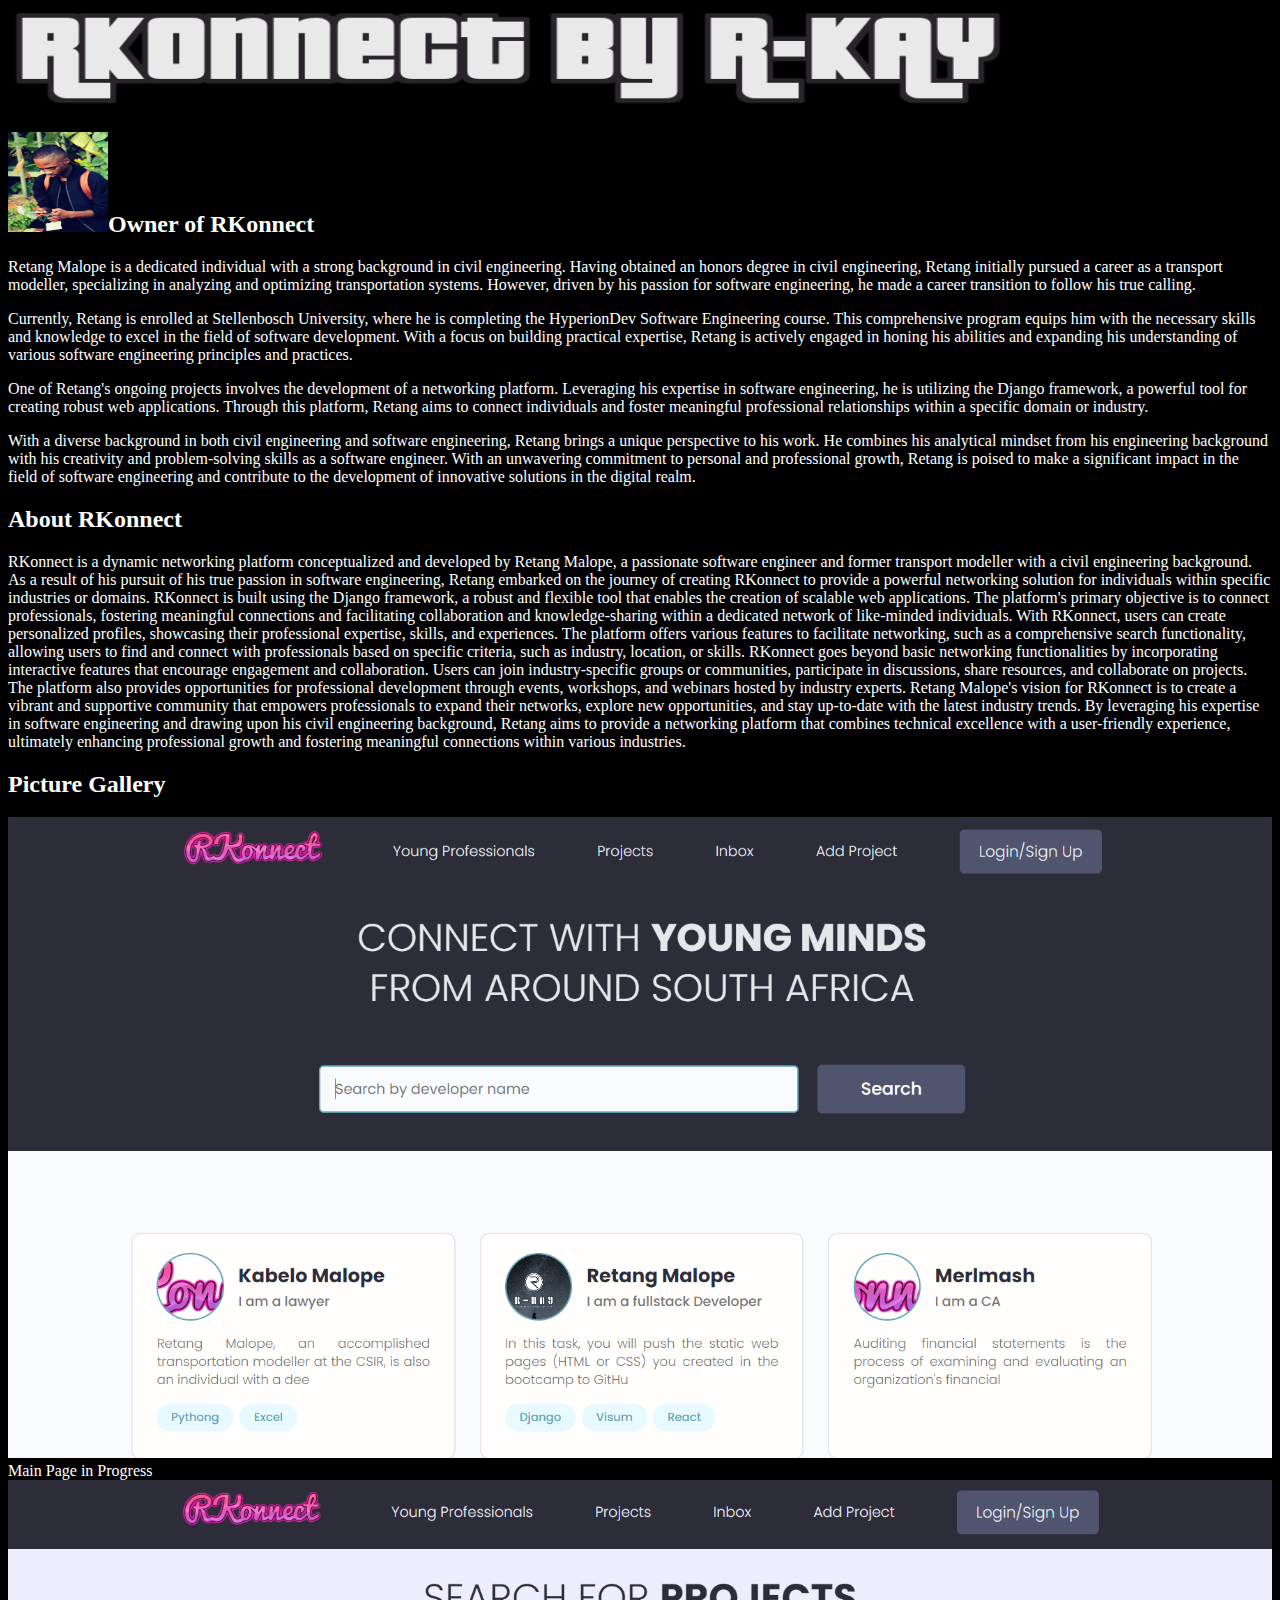
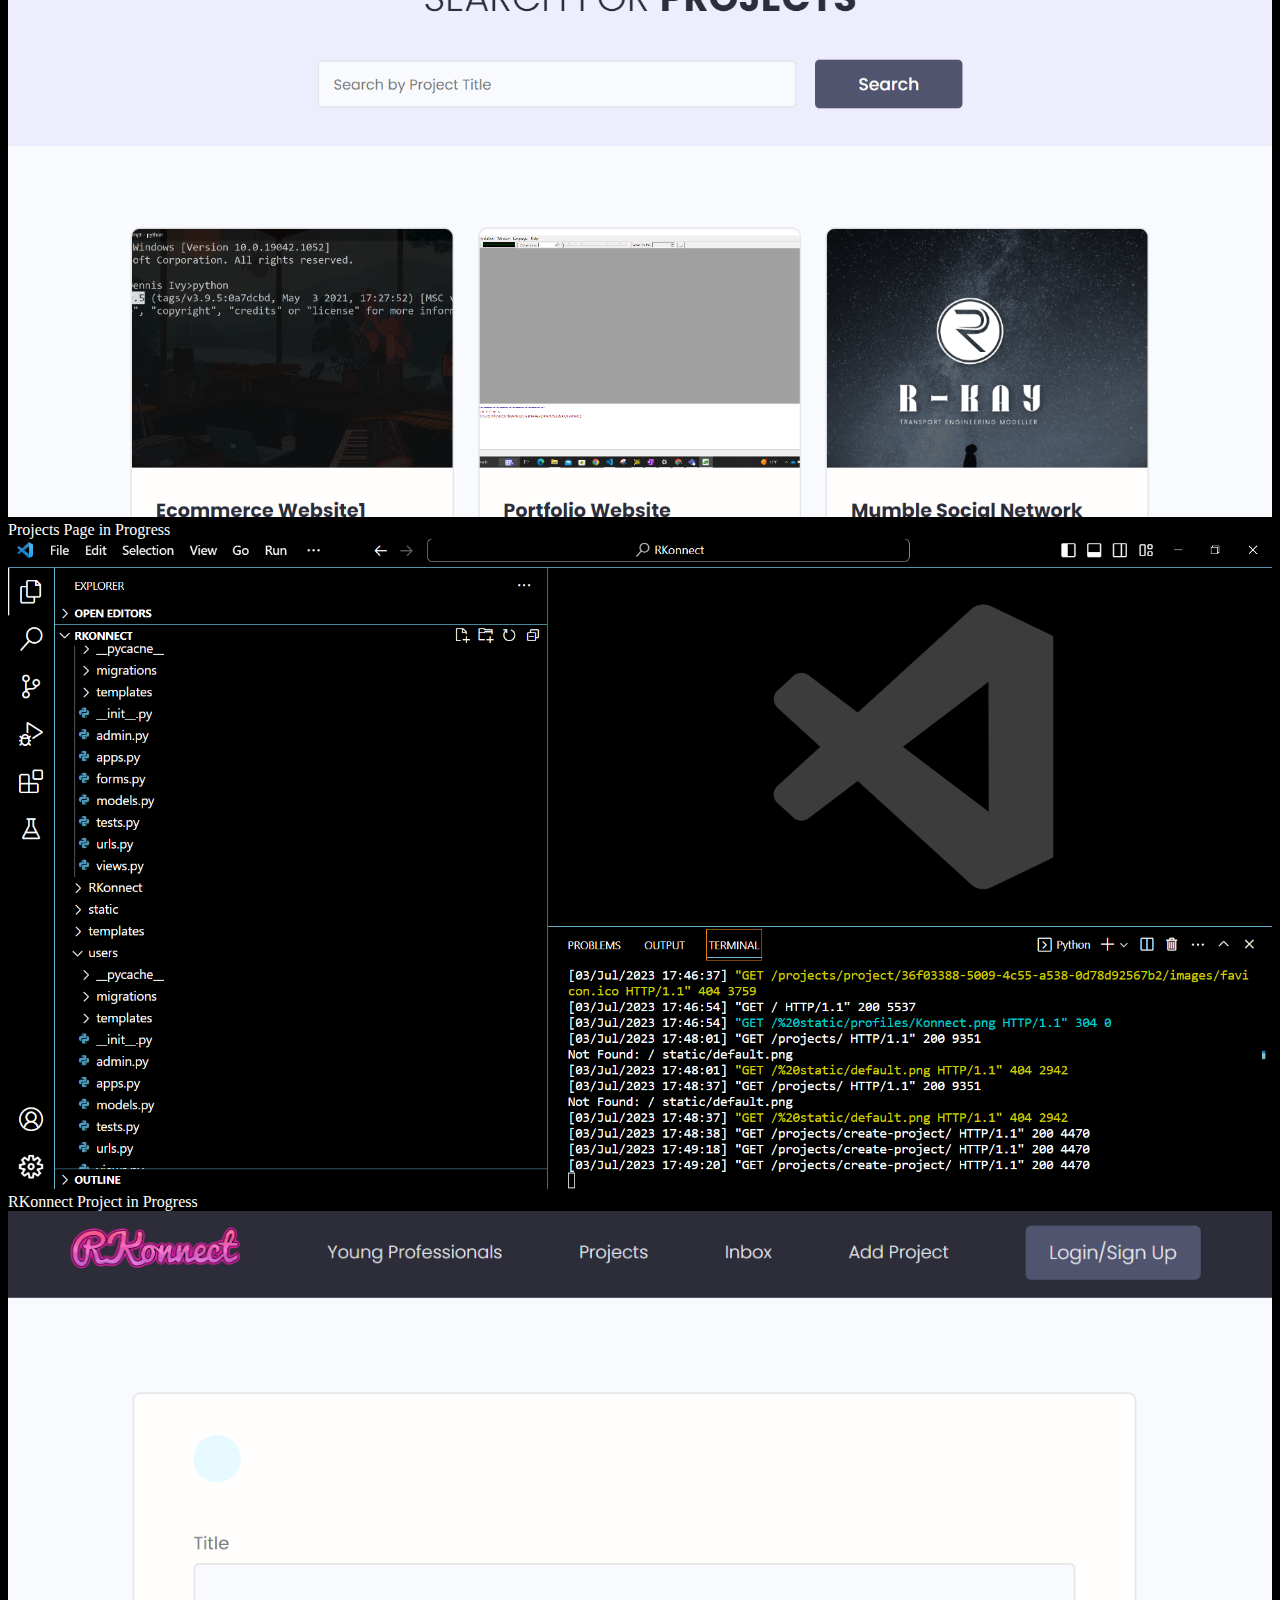
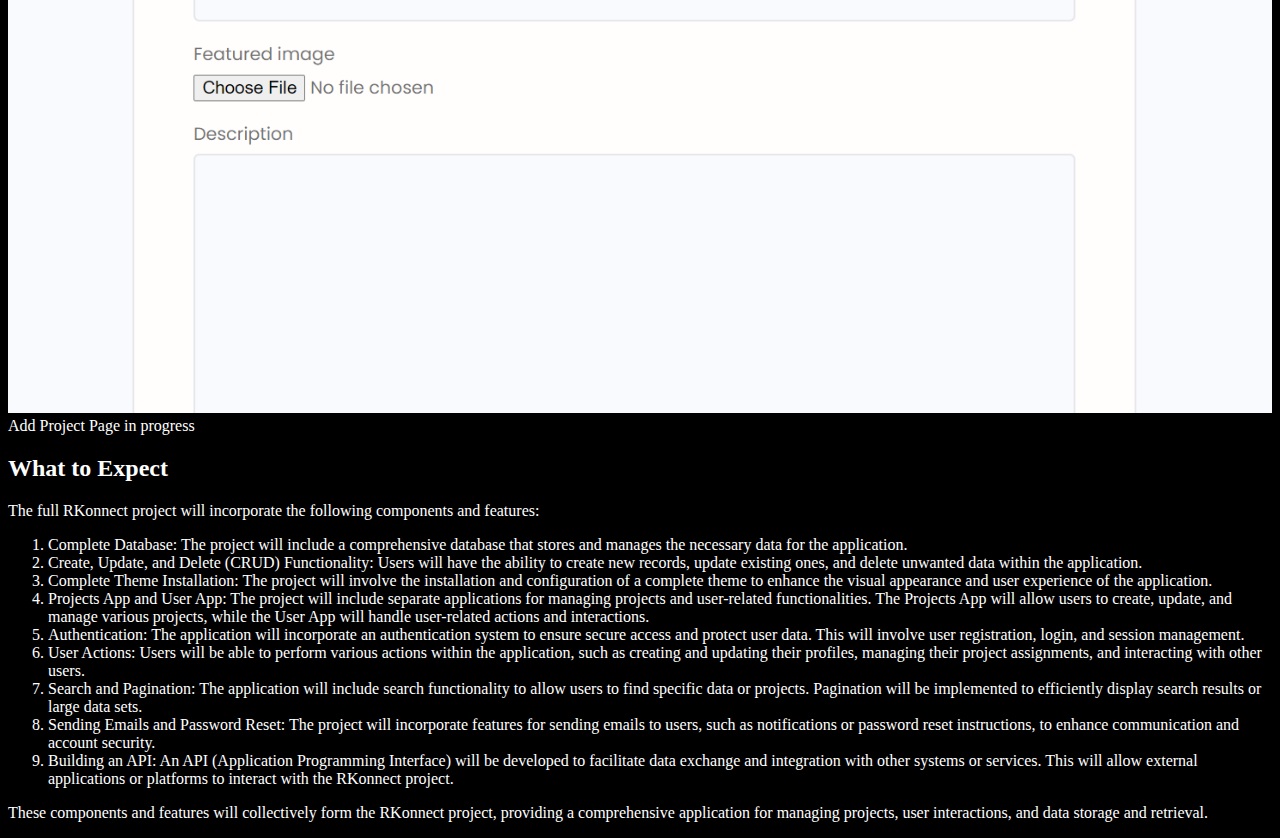
<file: RKonnect.html>
<!DOCTYPE html>
<html lang="en">
<head>
    <meta charset="UTF-8">
    <meta http-equiv="X-UA-Compatible" content="IE=edge">
    <meta name="viewport" content="width=device-width, initial-scale=1.0">
    <link href="https://cdn.jsdelivr.net/npm/bootstrap@5.3.0-alpha3/dist/css/bootstrap.min.css" rel="stylesheet" integrity="sha384-KK94CHFLLe+nY2dmCWGMq91rCGa5gtU4mk92HdvYe+M/SXH301p5ILy+dN9+nJOZ" crossorigin="anonymous">
    <title>Page Title</title>
    <style>
        body {
            background-color: black;
            color: white;
        }
        .img-thumbnail {
            width: 100%;
            height: auto;
        }


    </style>
</head>
<body>
    <nav class="navbar navbar-expand-lg navbar-dark bg-dark">
        <div class="container">
            <img src="images/RKonnect-By-R-KAY.png" alt="Logo" width="1000" height="100" class="d-inline-block align-text-top">
        </div>
    </nav>

    <section id="owner">
        <div class="container py-5">
            <div class="card bg-secondary text-white">
                <div class="card-body">
                    <h2><img src="images/about.PNG" alt="Logo" width="100" height="100" class="d-inline-block align-text-top">Owner of RKonnect</h2>
                    <p class="card-text">Retang Malope is a dedicated individual with a strong background in civil engineering. Having obtained an honors degree in civil engineering, Retang initially pursued a career as a transport modeller, specializing in analyzing and optimizing transportation systems. However, driven by his passion for software engineering, he made a career transition to follow his true calling.</p>
                    <p class="card-text">Currently, Retang is enrolled at Stellenbosch University, where he is completing the HyperionDev Software Engineering course. This comprehensive program equips him with the necessary skills and knowledge to excel in the field of software development. With a focus on building practical expertise, Retang is actively engaged in honing his abilities and expanding his understanding of various software engineering principles and practices.</p>
                    <p class="card-text">One of Retang's ongoing projects involves the development of a networking platform. Leveraging his expertise in software engineering, he is utilizing the Django framework, a powerful tool for creating robust web applications. Through this platform, Retang aims to connect individuals and foster meaningful professional relationships within a specific domain or industry.</p>
                    <p class="card-text">With a diverse background in both civil engineering and software engineering, Retang brings a unique perspective to his work. He combines his analytical mindset from his engineering background with his creativity and problem-solving skills as a software engineer. With an unwavering commitment to personal and professional growth, Retang is poised to make a significant impact in the field of software engineering and contribute to the development of innovative solutions in the digital realm.</p>
                </div>
            </div>
        </div>
    </section>

    <section id="about">
        <div class="container py-5">
            <div class="card bg-secondary text-white">
                <div class="card-body">
                    <h2>About RKonnect</h2>
                    <p>RKonnect is a dynamic networking platform conceptualized and developed by Retang Malope, a passionate software engineer and former transport modeller with a civil engineering background. As a result of his pursuit of his true passion in software engineering, Retang embarked on the journey of creating RKonnect to provide a powerful networking solution for individuals within specific industries or domains.

                        RKonnect is built using the Django framework, a robust and flexible tool that enables the creation of scalable web applications. The platform's primary objective is to connect professionals, fostering meaningful connections and facilitating collaboration and knowledge-sharing within a dedicated network of like-minded individuals.
                        
                        With RKonnect, users can create personalized profiles, showcasing their professional expertise, skills, and experiences. The platform offers various features to facilitate networking, such as a comprehensive search functionality, allowing users to find and connect with professionals based on specific criteria, such as industry, location, or skills.
                        
                        RKonnect goes beyond basic networking functionalities by incorporating interactive features that encourage engagement and collaboration. Users can join industry-specific groups or communities, participate in discussions, share resources, and collaborate on projects. The platform also provides opportunities for professional development through events, workshops, and webinars hosted by industry experts.
                        
                        Retang Malope's vision for RKonnect is to create a vibrant and supportive community that empowers professionals to expand their networks, explore new opportunities, and stay up-to-date with the latest industry trends. By leveraging his expertise in software engineering and drawing upon his civil engineering background, Retang aims to provide a networking platform that combines technical excellence with a user-friendly experience, ultimately enhancing professional growth and fostering meaningful connections within various industries.</p>
                </div>
            </div>
        </div>
    </section>

    <section>
        <div class="container">
            <h2>Picture Gallery</h2>
            <div class="row">
                <div class="col-md-4">
                    <div class="image-container">
                        <img src="images/1.PNG" alt="Image 1" class="img-thumbnail">
                        <div class="image-description">Main Page in Progress</div>
                    </div>
                </div>
                <div class="col-md-4">
                    <div class="image-container">
                        <img src="images/2.PNG" alt="Image 2" class="img-thumbnail">
                        <div class="image-description">Projects Page in Progress</div>
                    </div>
                </div>
                <div class="col-md-4">
                    <div class="image-container">
                        <img src="images/4.PNG" alt="Image 3" class="img-thumbnail">
                        <div class="image-description">RKonnect Project in Progress</div>
                    </div>
                </div>
            </div>
            <div class="row">
                <div class="col-md-4">
                    <div class="image-container">
                        <img src="images/3.PNG" alt="Image 4" class="img-thumbnail">
                        <div class="image-description">Add Project Page in progress</div>
                    </div>
                </div>
                
                
            </div>
        </div>
    </section>

    <section id="Expectation">
        <div class="container py-5">
            <div class="card bg-secondary text-white">
                <div class="card-body">
                    <h2>What to Expect</h2>
                    <p>The full RKonnect project will incorporate the following components and features:</p>
                    <ol>
                        <li>Complete Database: The project will include a comprehensive database that stores and manages the necessary data for the application.</li>
                        <li>Create, Update, and Delete (CRUD) Functionality: Users will have the ability to create new records, update existing ones, and delete unwanted data within the application.</li>
                        <li>Complete Theme Installation: The project will involve the installation and configuration of a complete theme to enhance the visual appearance and user experience of the application.</li>
                        <li>Projects App and User App: The project will include separate applications for managing projects and user-related functionalities. The Projects App will allow users to create, update, and manage various projects, while the User App will handle user-related actions and interactions.</li>
                        <li>Authentication: The application will incorporate an authentication system to ensure secure access and protect user data. This will involve user registration, login, and session management.</li>
                        <li>User Actions: Users will be able to perform various actions within the application, such as creating and updating their profiles, managing their project assignments, and interacting with other users.</li>
                        <li>Search and Pagination: The application will include search functionality to allow users to find specific data or projects. Pagination will be implemented to efficiently display search results or large data sets.</li>
                        <li>Sending Emails and Password Reset: The project will incorporate features for sending emails to users, such as notifications or password reset instructions, to enhance communication and account security.</li>
                        <li>Building an API: An API (Application Programming Interface) will be developed to facilitate data exchange and integration with other systems or services. This will allow external applications or platforms to interact with the RKonnect project.</li>
                    </ol>
                    <p>These components and features will collectively form the RKonnect project, providing a comprehensive application for managing projects, user interactions, and data storage and retrieval.</p>
            </div>
        </div>
    </section>
</file>
